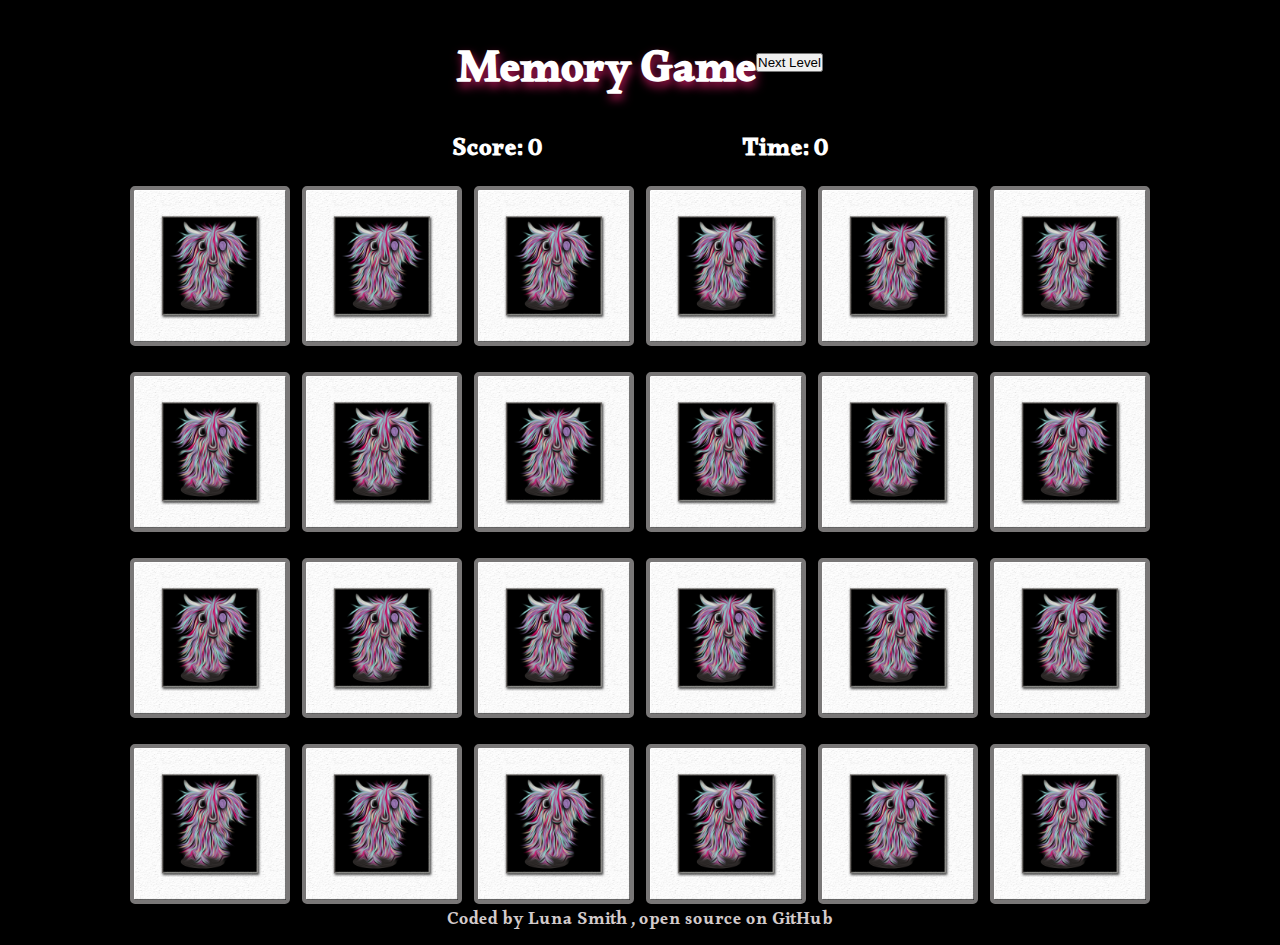
<file: index.html>
<!DOCTYPE html>
<html lang="en">
<head>
    <meta charset="UTF-8">
    <meta http-equiv="X-UA-Compatible" content="IE=edge">
    <meta name="viewport" content="width=device-width, initial-scale=1.0">
    <link rel="stylesheet" href="style.css">
    <title>Memory Game</title>
</head>
<body>
    <header>
        <h1>Memory Game</h1>
        <button>Next Level</button>
    </header>
    <div class="display">
        <h3>Score: <span id="result">0</span></h3>
        <h3>Time: <span id="time">0</span></h3>
    </div>
    <div id="grid"></div>
    <footer>
        Coded by 
        <a href="https://www.lunasmithart.com/" target="_blank" rel="noreferrer">Luna Smith</a>
        , open source on 
        <a href="https://github.com/Lu-Smith/memory-game" target="_blank" rel="noreferrer">GitHub</a>
    </footer>
    <script src="script.js"></script>
</body>
</html>
    <script src="script.js"></script>
</body>
</html>
</file>
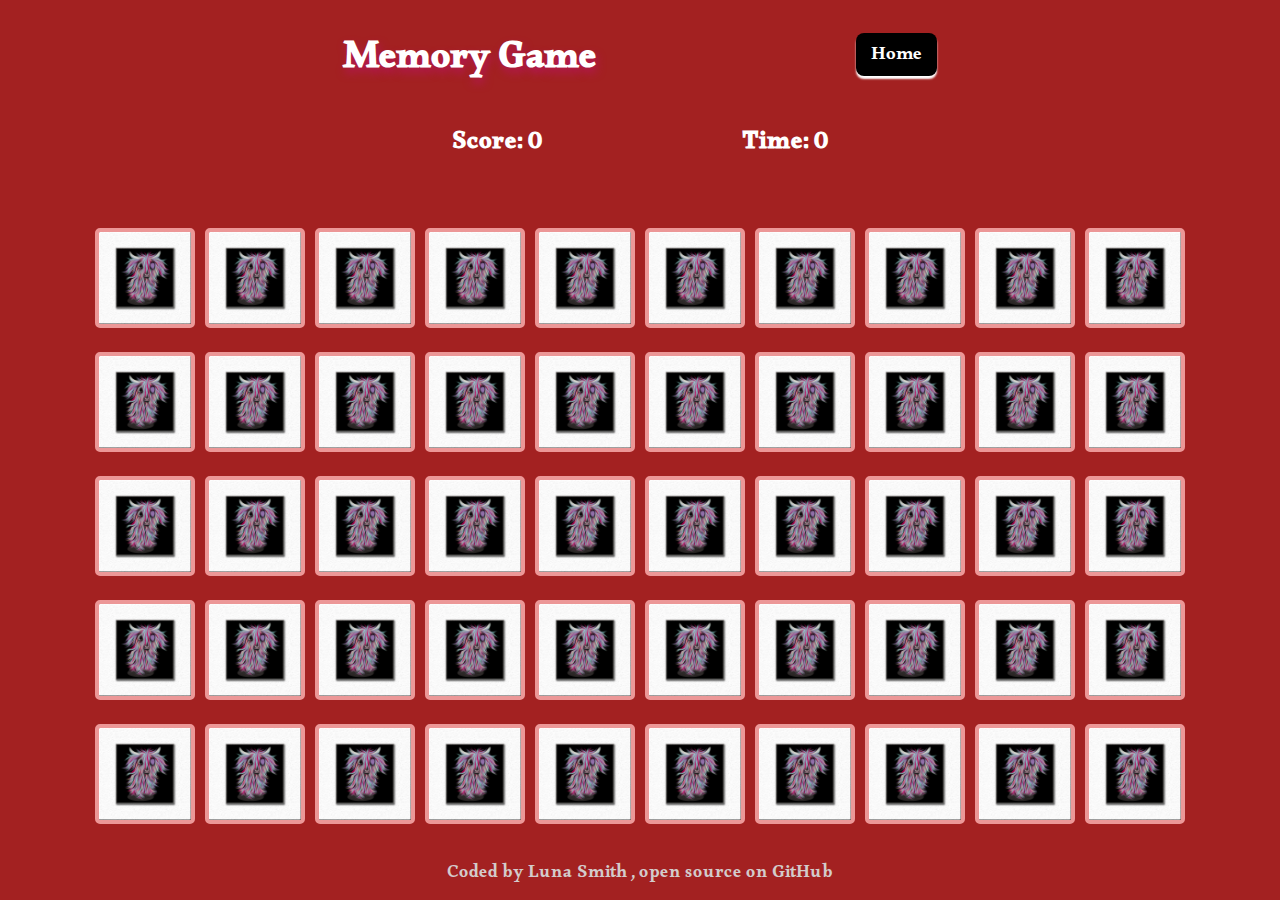
<file: nextlevel.html>
<!DOCTYPE html>
<html lang="en">
<head>
    <meta charset="UTF-8">
    <meta http-equiv="X-UA-Compatible" content="IE=edge">
    <meta name="viewport" content="width=device-width, initial-scale=1.0">
    <link rel="stylesheet" href="styleNextLevel.css">
    <title>Memory Game</title>
</head>
<body>
    <header>
        <h1>Memory Game</h1>
        <a class="button" href="index.html">Home</a>
    </header>
    <div class="display">
        <h3>Score: <span id="result">0</span></h3>
        <h3>Time: <span id="time">0</span></h3>
    </div>
    <div id="gridNextLevel"></div>
    <footer>
        Coded by 
        <a href="https://www.lunasmithart.com/" target="_blank" rel="noreferrer">Luna Smith</a>
        , open source on 
        <a href="https://github.com/Lu-Smith/memory-game" target="_blank" rel="noreferrer">GitHub</a>
    </footer>
    <script src="nextlevel.js"></script>
</body>
</html>
</file>
<file: style.css>
@import url('https://fonts.googleapis.com/css2?family=Alkalami&display=swap');

* {
    margin: 0;
    padding: 0;
    box-sizing: border-box;
}

body {
    text-align: center;
    background-color: black;
    color: white;
    font-family: 'Alkalami', serif;
}

header {
    display: flex;
    flex-direction: row;
    align-items: center;
    justify-content: center;
}

h1 {
    margin: 50px 0px 20px 0;
    font-size: 45px;
    line-height: 55px;
    color: white;
    text-shadow: 2px 5px 10px #B41757;
}

.button {
    text-decoration: none;
    border-radius: 10px;
    padding: 10px 15px 5px 15px;
    font-size: 25px;
    line-height: 35px;
    background-color: #B41757;
    box-shadow: 0 3px 2px white;
    transition: all 200ms ease-in-out;
    color: white;
    margin-left: 680px
}

.button:hover {
    transform: translateY(5px);
    background-color: #d3427c;
    box-shadow: none
}

.display {
    display: flex;
    flex-direction: row;
    align-items: center;
    justify-content: center;
}

h3 {
    margin: 10px 100px;
    font-size: 25px;
    line-height: 35px;
}

#grid {
    width: 1200px;
    height: 80vh;
    margin: 0 auto;
}

img {
    width: 160px;
    height: 160px;
    margin: 6px;
    border-radius: 5px;
    border: 4px solid rgb(121, 119, 119);
}

footer {
    margin: 10px 0;
    font-size: 18px;
    line-height: 25px;
    color: rgb(211, 203, 203);
}

footer a {
    text-decoration: none;
    color: rgb(211, 203, 203);
    transition: all 200ms ease-in-out;
}

footer a:hover {
    display: inline-block;
    color: rgb(155, 151, 151);
    transform: translateY(-5px);
}

@media only screen and (max-width: 1200px) {
    h1 {
        margin: 40px 0px 20px 0;
        font-size: 40px;
        line-height: 50px;
        text-shadow: 2px 5px 9px #B41757;
    }
    .button {
        border-radius: 8px;
        font-size: 20px;
        line-height: 32px;
        margin-left: 170px
    }
    .display {
        margin-top: 100px;
    }
    #grid {
        width: 820px;
        height: 70vh;
        margin-top: 50px;
    }
    img {
        width: 125px;
        height: 125px;
        margin: 5px;
    }
  }

@media only screen and (max-width: 820px) {
    h1 {
        margin: 40px 0px 20px 0;
        font-size: 40px;
        line-height: 50px;
        text-shadow: 2px 5px 9px #B41757;
    }
    .button {
        border-radius: 8px;
        font-size: 20px;
        line-height: 32px;
        margin-left: 80px
    }
    .display {
        margin-top: 60px;
    }
    #grid {
        width: 660px;
    }
    img {
        width: 100px;
        height: 100px;
        margin: 5px;
    }
  }

  @media only screen and (max-width: 680px) {
    h1 {
        margin: 40px 0px 20px 0;
        font-size: 30px;
        line-height: 30px;
        text-shadow: 1px 4px 9px #B41757;
    }
    .button {
        text-decoration: none;
        border-radius: 6px;
        padding: 8px 10px 5px 10px;
        font-size: 16px;
        line-height: 22px;
        margin-left: 100px
    }
    .display {
        margin-top: 80px;
    }
    #grid {
        width: 440px;
        height: 72vh;
    }
    img {
        width: 65px;
        height: 65px;
        margin: 4px;
    }
  }

  @media only screen and (max-width: 480px) {
    h1 {
        margin: 40px 0px 20px 0;
        font-size: 30px;
        line-height: 30px;
        text-shadow: 1px 4px 9px #B41757;
    }
    .button {
        text-decoration: none;
        border-radius: 6px;
        padding: 8px 10px 5px 10px;
        font-size: 16px;
        line-height: 22px;
        margin-left: 50px
    }
    .display {
        margin-top: 60px;
    }
    h3 {
        margin: 10px 50px;
        font-size: 20px;
        line-height: 25px;
    }
    #grid {
        width: 380px;
        height: 60vh;
    }
    img {
        width: 55px;
        height: 55px;
        margin: 4px;
    }
    footer {
        font-size: 14px;
        line-height: 20px;
    }
  }
</file>
<file: styleNextLevel.css>
@import url('https://fonts.googleapis.com/css2?family=Alkalami&display=swap');

* {
    margin: 0;
    padding: 0;
    box-sizing: border-box;
}

body {
    text-align: center;
    background-color: rgb(163, 33, 33);
    color: white;
    font-family: 'Alkalami', serif;
}

header {
    display: flex;
    flex-direction: row;
    align-items: center;
    justify-content: center;
}

h1 {
    margin: 30px 0px 5px 0;
    font-size: 45px;
    line-height: 55px;
    color: white;
    text-shadow: 2px 5px 10px rgba(0, 0, 0, 0.5);
}

.button {
    text-decoration: none;
    border-radius: 10px;
    padding: 10px 15px 5px 15px;
    font-size: 20px;
    line-height: 30px;
    background-color: black;
    box-shadow: 0 3px 2px white;
    transition: all 200ms ease-in-out;
    color: white;
    margin-left: 680px
}

.button:hover {
    transform: translateY(5px);
    background-color: #d3427c;
    box-shadow: none
}

.display {
    display: flex;
    flex-direction: row;
    align-items: center;
    justify-content: center;
}

h3 {
    margin: 10px 100px;
    font-size: 25px;
    line-height: 35px;
}

#gridNextLevel {
    width: 1500px;
    height: 80vh;
    margin: 0 auto;
}

img {
    width: 126px;
    height: 126px;
    margin: 6px;
    border-radius: 5px;
    border: 4px solid rgb(236, 151, 151);
}

footer {
    margin: 10px 0;
    font-size: 18px;
    line-height: 25px;
    color: rgb(211, 203, 203);
}

footer a {
    text-decoration: none;
    color: rgb(211, 203, 203);
    transition: all 200ms ease-in-out;
}

footer a:hover {
    display: inline-block;
    color: rgb(155, 151, 151);
    transform: translateY(-5px);
}

@media only screen and (max-width: 1510px) {
    h1 {
        margin: 40px 0px 20px 0;
        font-size: 38px;
        line-height: 48px;
        text-shadow: 2px 5px 9px #B41757;
    }
    .button {
        border-radius: 8px;
        font-size: 19px;
        line-height: 28px;
        margin-left: 260px
    }
    .display {
        margin-top: 10px;
    }
    #gridNextLevel {
        width: 1200px;
        height: 70vh;
        margin-top: 50px;
    }
    img {
        width: 100px;
        height: 100px;
        margin: 5px;
    }
  }

  @media only screen and (max-width: 1180px) {
    h1 {
        margin: 40px 0px 20px 0;
        font-size: 38px;
        line-height: 48px;
        text-shadow: 2px 5px 9px #B41757;
    }
    .button {
        border-radius: 8px;
        font-size: 19px;
        line-height: 28px;
        margin-left: 260px
    }
    .display {
        margin-top: 10px;
    }
    #gridNextLevel {
        width: 900px;
        height: 70vh;
        margin-top: 50px;
    }
    img {
        width: 80px;
        height: 80px;
        margin: 5px;
    }
  }

@media only screen and (max-width: 920px) {
    h1 {
        margin: 40px 0 0 0;
        font-size: 40px;
        line-height: 50px;
        text-shadow: 2px 5px 9px #B41757;
    }
    .button {
        border-radius: 8px;
        font-size: 20px;
        line-height: 32px;
        margin-left: 80px
    }
    .display {
        margin-top: 0;
    }
    #gridNextLevel {
        width: 640px;
    }
    img {
        width: 58px;
        height: 58px;
        margin: 3px;
    }
  }

  @media only screen and (max-width: 680px) {
    h1 {
        margin: 30px 0 0 0;
        font-size: 30px;
        line-height: 30px;
        text-shadow: 1px 4px 9px #B41757;
    }
    .button {
        padding: 8px 10px 5px 10px;
        font-size: 14px;
        line-height: 22px;
        margin-left: 100px
    }
    .display {
        margin-top: 10px;
    }
    h3 {
        margin: 10px 50px;
        font-size: 18px;
        line-height: 23px;
        font-weight: 100;
    }
    #gridNextLevel {
        width: 400px;
        height: 96vh;
        margin-top: 5px;
    }
    img {
        width: 62px;
        height: 62px;
        margin: 3px;
    }
    footer {
        font-size: 16px;
        line-height: 22px;
    }
  }
</file>
